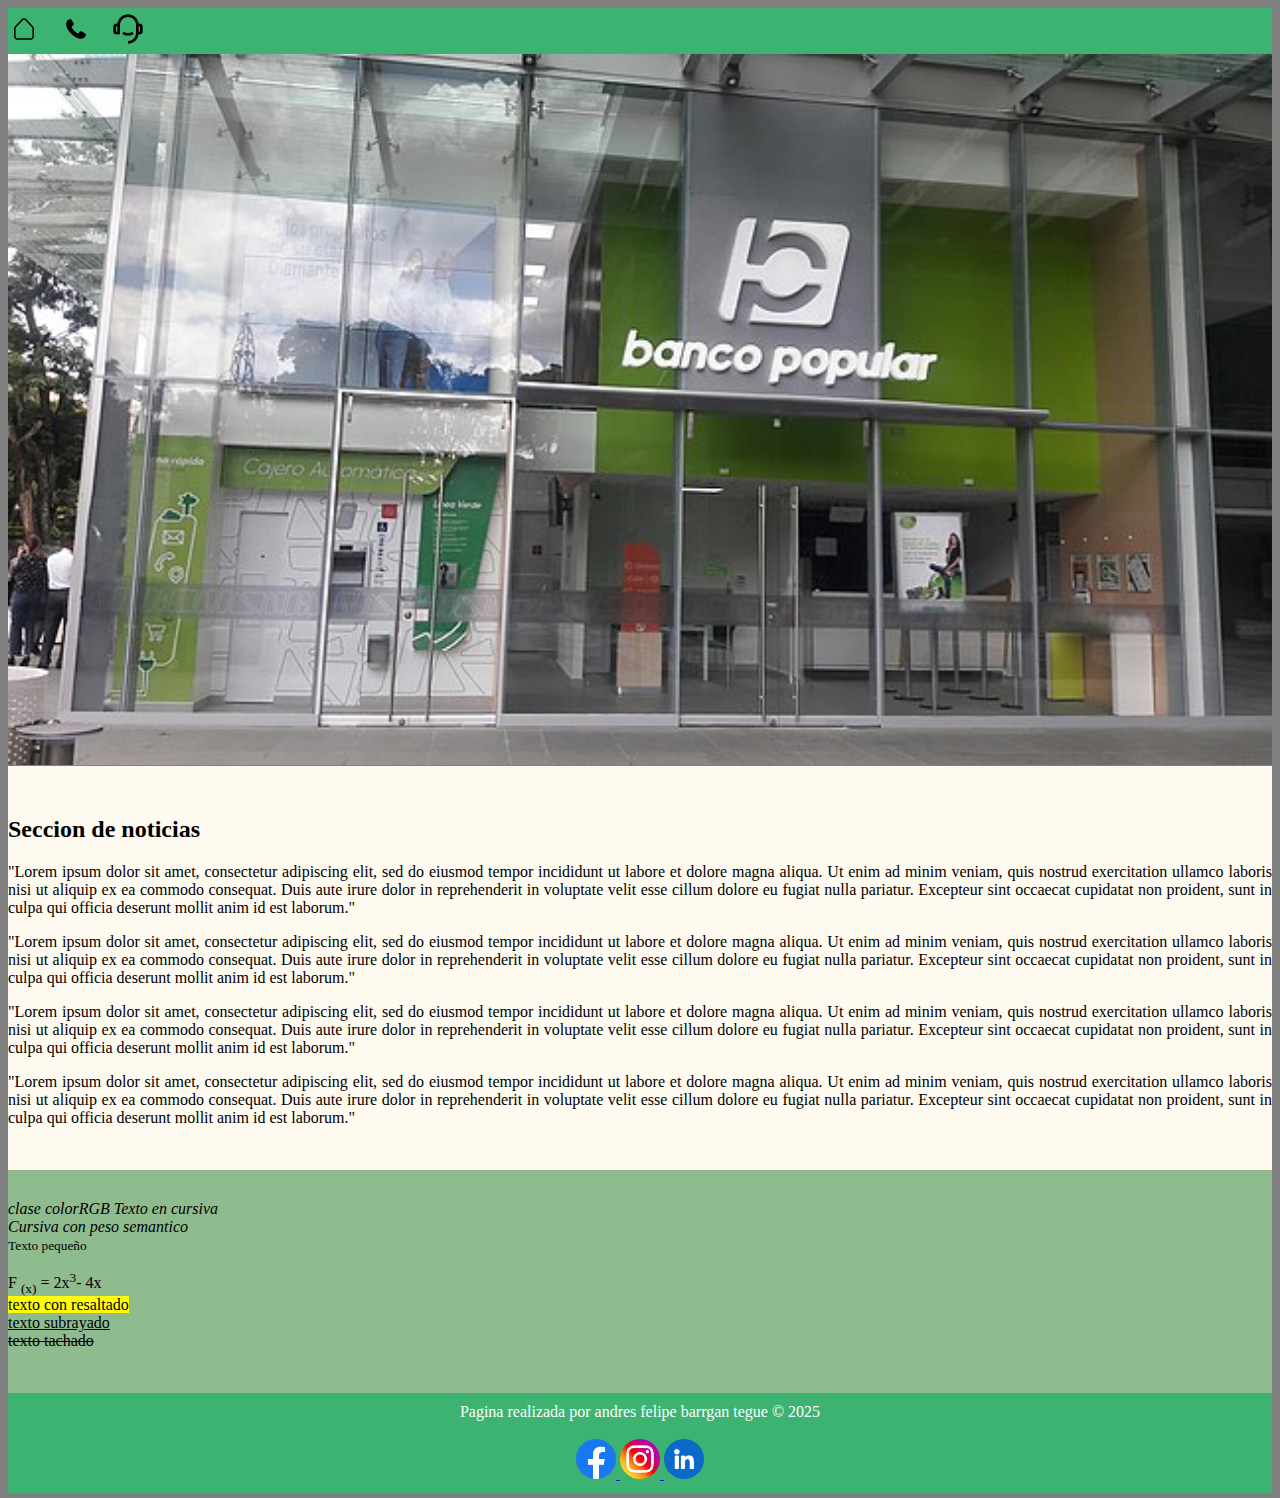
<file: index.html>
<!DOCTYPE html>
<html lang="en">
<head>
    <meta charset="UTF-8">
    <meta name="viewport" content="width=device-width, initial-scale=1.0">
    <link rel="stylesheet" href="css/style.css">
    <title>Banco popular</title>
</head>
<body>

    <div class="header">
        <a href="../Parcial-1/index.html">
            <img src="img/HouseIcon.png" alt="HouseIcon">
        </a>
        <a href="src/Contactos.html">
            <img src="img/btn contact.png" alt="contactIcon">
        </a>
        <a href="src/Servicios.html">
            <img src="img/btn servicios.png" alt="ServicesIcon">
        </a>
    </div>

    <div class="backgroungImage">
        <img src="img/principalImage.jpg" alt="bancoPopular">
    </div>

    <div class="text">
        <h2>Seccion de noticias</h2>
        <p> "Lorem ipsum dolor sit amet, consectetur adipiscing elit, sed do eiusmod 
            tempor incididunt ut labore et dolore magna aliqua. Ut enim ad minim veniam, 
            quis nostrud exercitation ullamco laboris nisi ut aliquip ex ea commodo consequat.
            Duis aute irure dolor in reprehenderit in voluptate velit esse cillum dolore eu fugiat nulla pariatur. 
            Excepteur sint occaecat cupidatat non proident, sunt in culpa qui officia deserunt mollit anim id est laborum."
        </p>

        <p>
            "Lorem ipsum dolor sit amet, consectetur adipiscing elit, sed do eiusmod 
            tempor incididunt ut labore et dolore magna aliqua. Ut enim ad minim veniam, 
            quis nostrud exercitation ullamco laboris nisi ut aliquip ex ea commodo consequat.
            Duis aute irure dolor in reprehenderit in voluptate velit esse cillum dolore eu fugiat nulla pariatur. 
            Excepteur sint occaecat cupidatat non proident, sunt in culpa qui officia deserunt mollit anim id est laborum."
        </p>

        <p>
            "Lorem ipsum dolor sit amet, consectetur adipiscing elit, sed do eiusmod 
            tempor incididunt ut labore et dolore magna aliqua. Ut enim ad minim veniam, 
            quis nostrud exercitation ullamco laboris nisi ut aliquip ex ea commodo consequat.
            Duis aute irure dolor in reprehenderit in voluptate velit esse cillum dolore eu fugiat nulla pariatur. 
            Excepteur sint occaecat cupidatat non proident, sunt in culpa qui officia deserunt mollit anim id est laborum."
        </p>

        <p>
            "Lorem ipsum dolor sit amet, consectetur adipiscing elit, sed do eiusmod 
            tempor incididunt ut labore et dolore magna aliqua. Ut enim ad minim veniam, 
            quis nostrud exercitation ullamco laboris nisi ut aliquip ex ea commodo consequat.
            Duis aute irure dolor in reprehenderit in voluptate velit esse cillum dolore eu fugiat nulla pariatur. 
            Excepteur sint occaecat cupidatat non proident, sunt in culpa qui officia deserunt mollit anim id est laborum."
        </p>
    </div>

    <div class="midtext">

        <i>clase colorRGB Texto en cursiva</i>
        <br>
        <em>Cursiva con peso semantico</em>
        <br>
        <small>Texto pequeño </small>
        <br>
        <p>F <sub>(x)</sub> = 2x<sup>3</sup>- 4x 
        <br>
        <mark>texto con resaltado</mark>
        <br>
        <ins>texto subrayado</ins>
        <br>
        <del>texto tachado</del>
        <br>

    </div>

    <div class="footer">
        <footer>
            Pagina realizada por andres felipe barrgan tegue © 2025
        </footer>
        <br>
        <a href="https://www.facebook.com/login">
            <img src="img/facebook.png" alt="facebookIcon">
        </a>
        <a href="https://www.instagram.com/">
            <img src="img/instagram.png" alt="instagramIcon">
        </a>
        <a href="https://co.linkedin.com/">
            <img src="img/linkedin.png" alt="linkedinIcon">
        </a>
    </div>
</body>
</html>
</file>
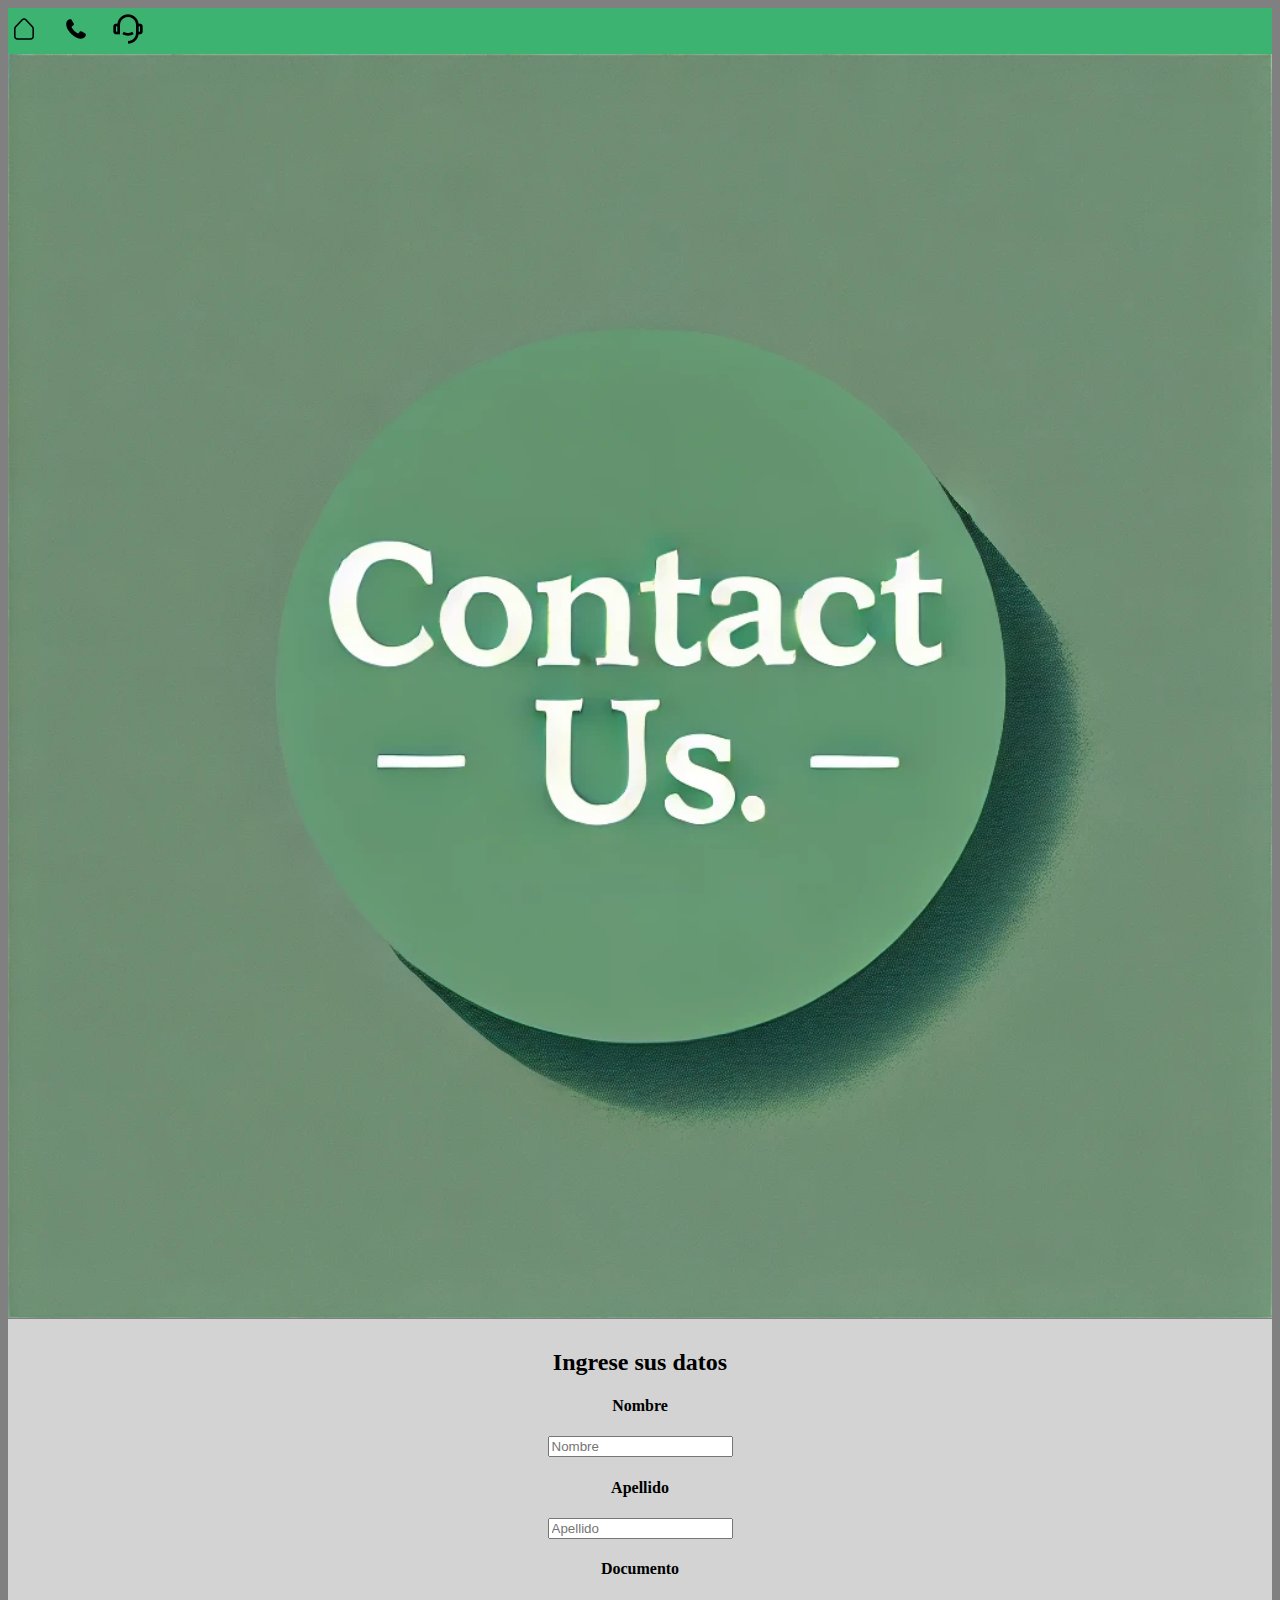
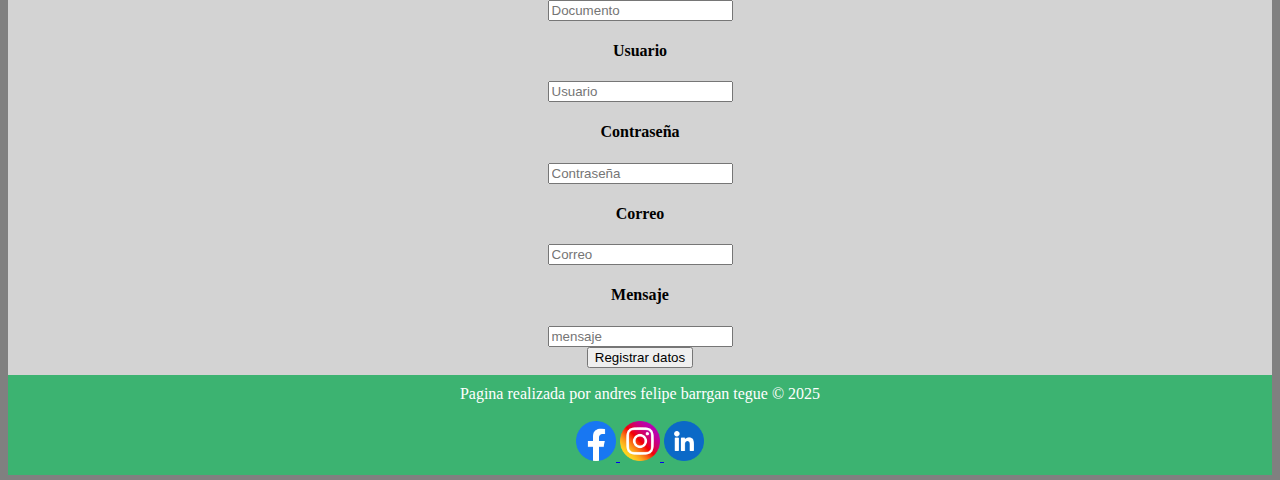
<file: src/Contactos.html>
<!DOCTYPE html>
<html lang="en">
<head>
    <meta charset="UTF-8">
    <meta name="viewport" content="width=device-width, initial-scale=1.0">
    <link rel="stylesheet" href="../css/contactStyle.css">
    <title>Contactos</title>
</head>
<body>
    <div class="header">
        <a href="../index.html">
            <img src="../img/HouseIcon.png" alt="HouseIcon">
        </a>
        <a href="../src/Contactos.html">
            <img src="../img/btn contact.png" alt="contactIcon">
        </a>
        <a href="../src/Servicios.html">
            <img src="../img/btn servicios.png" alt="ServicesIcon">
        </a>
    </div>

    <div class="backgroungImage">
        <img src="../img/contactUs.webp" alt="bancoPopular">
    </div>

   
    <div class="table">
        <h2>Ingrese sus datos</h2>
        <h4>Nombre</h4>
        <input type="text" placeholder="Nombre">
        <h4>Apellido</h4>
        <input type="text" placeholder="Apellido">
        <h4>Documento</h4>
        <input type="number" placeholder="Documento">
        <h4>Usuario</h4>
        <input type="text" placeholder="Usuario">
        <h4>Contraseña</h4>
        <input type="password" placeholder="Contraseña">
        <h4>Correo</h4>
        <input type="text" placeholder="Correo">
        <h4>Mensaje</h4>
        <input clas="mensajeInput" type="text" placeholder="mensaje">
        <br>
        <input type="submit" value="Registrar datos" onclick="alert('Datos registrados')">
    </div>

    <div class="footer">
        <footer>
            Pagina realizada por andres felipe barrgan tegue © 2025
        </footer>
        <br>
        <a href="https://www.facebook.com/login">
            <img src="../img/facebook.png" alt="HouseIcon">
        </a>
        <a href="https://www.instagram.com/">
            <img src="../img/instagram.png" alt="contactIcon">
        </a>
        <a href="https://co.linkedin.com/">
            <img src="../img/linkedin.png" alt="ServicesIcon">
        </a>
    </div>
</body>
</html>
</file>
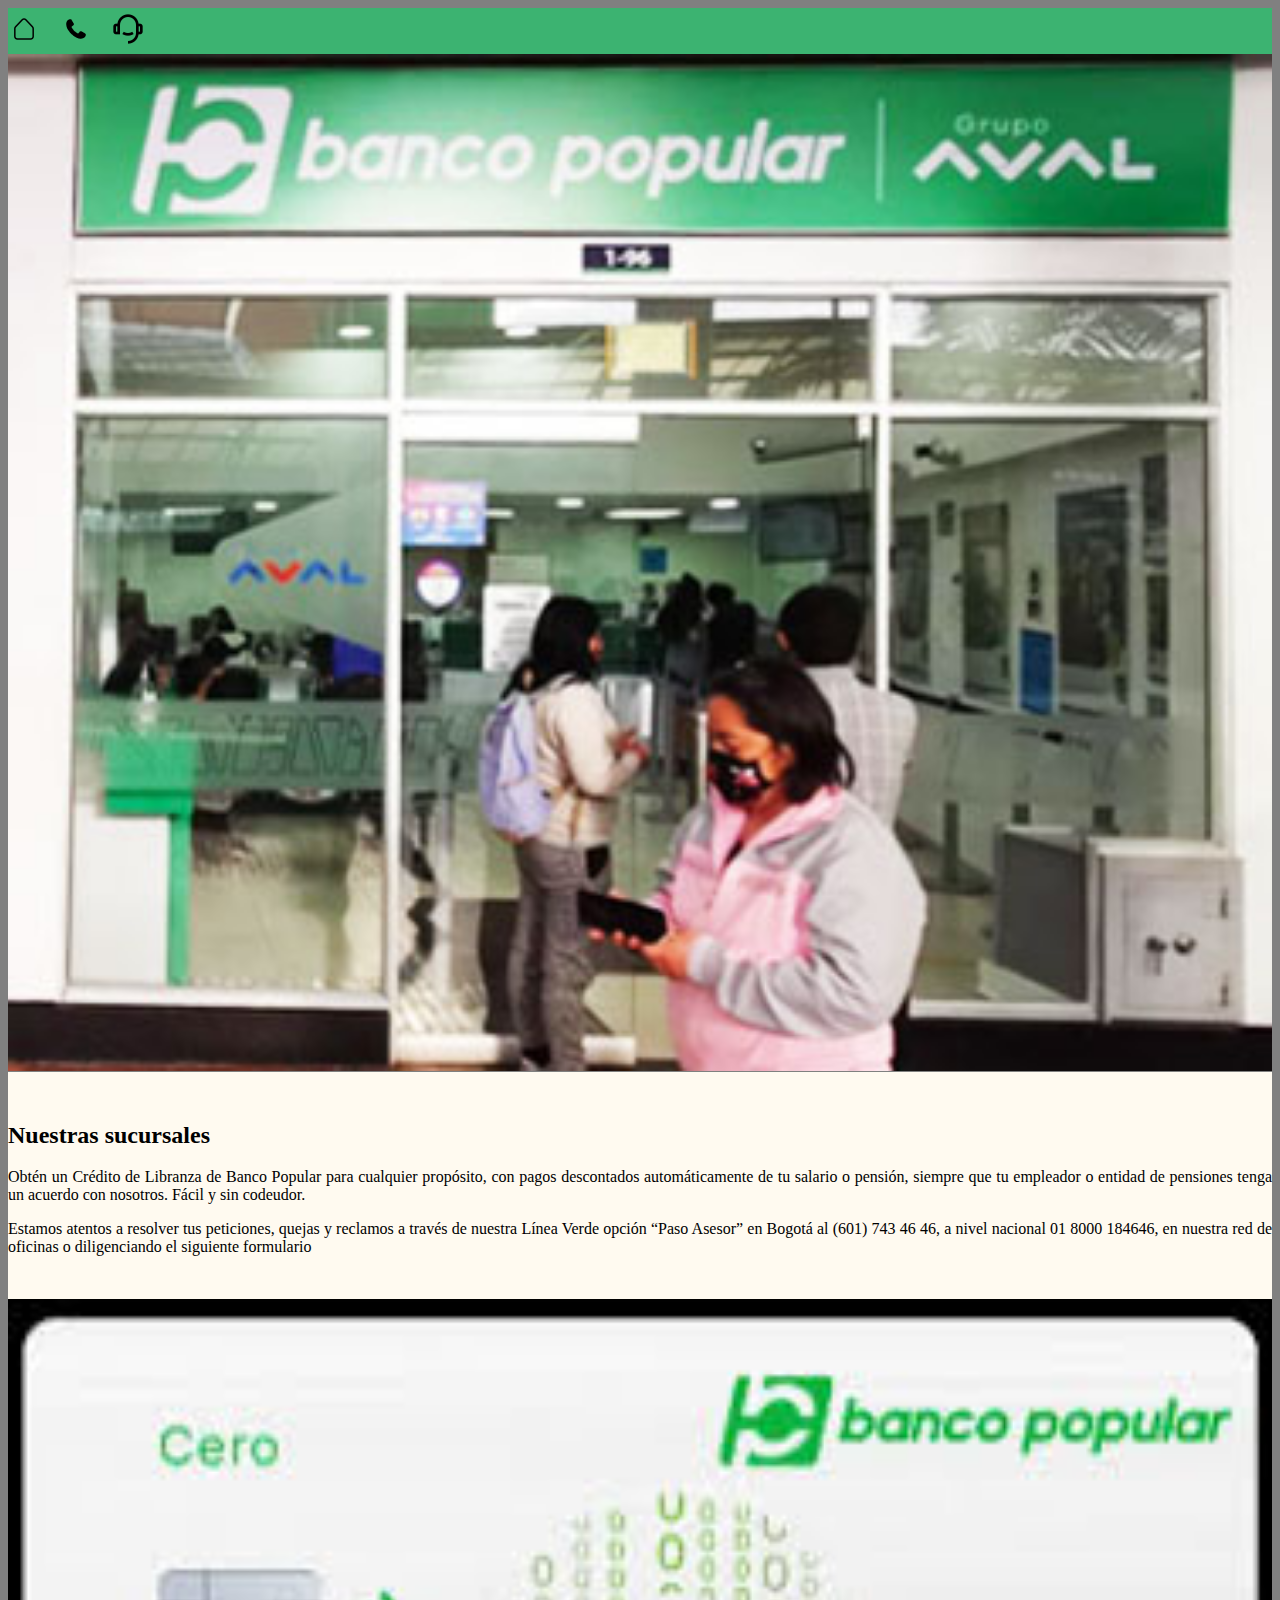
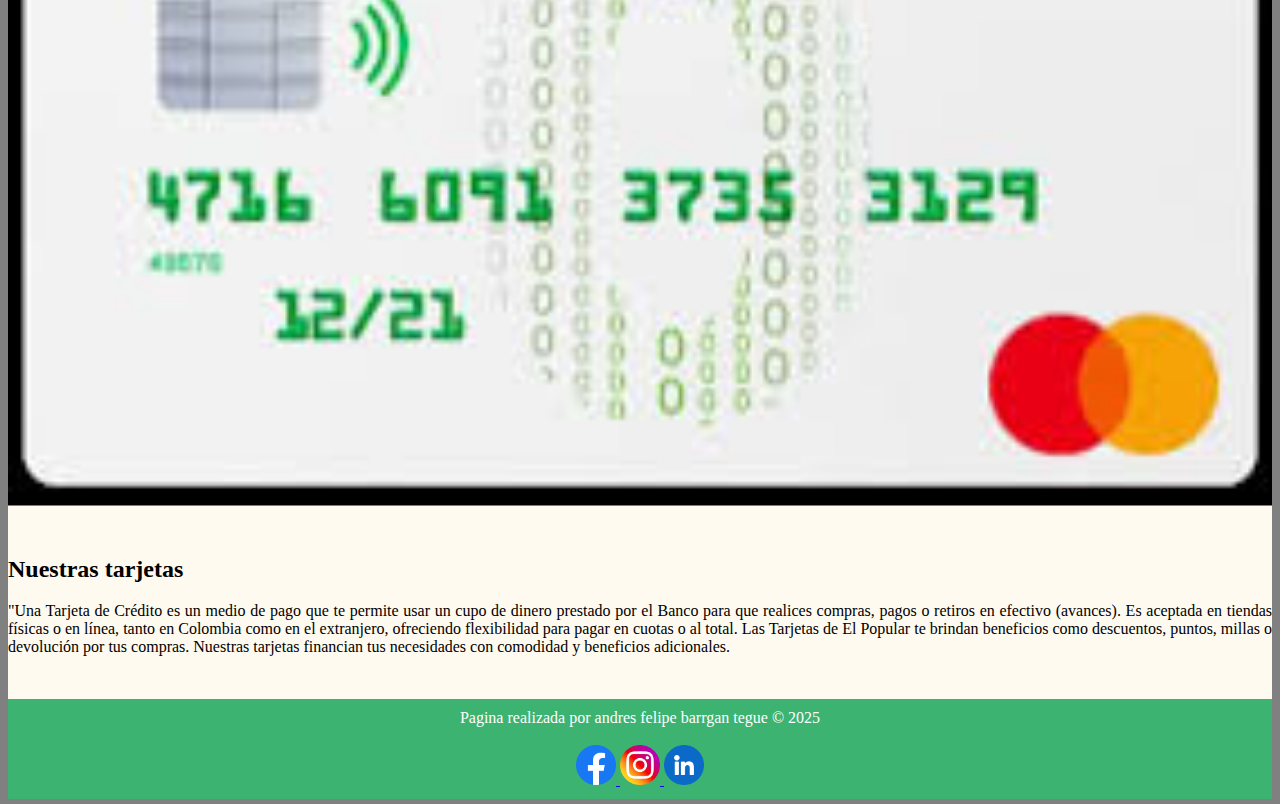
<file: src/Servicios.html>
<!DOCTYPE html>
<html lang="en">
<head>
    <meta charset="UTF-8">
    <meta name="viewport" content="width=device-width, initial-scale=1.0">
    <link rel="stylesheet" href="../css/serviceStyle.css">
    <title>Servicios</title>
</head>
<body>
    <div class="header">
        <a href="../index.html">
            <img src="../img/HouseIcon.png" alt="HouseIcon">
        </a>
        <a href="../src/Contactos.html">
            <img src="../img/btn contact.png" alt="contactIcon">
        </a>
        <a href="../src/Servicios.html">
            <img src="../img/btn servicios.png" alt="ServicesIcon">
        </a>
    </div>

    <div class="backgroungImage">
        <img src="../img/popular.jpg" alt="bancoPopular">
    </div>

    <div class="text">

        <h2>Nuestras sucursales</h2>
        <p>
            Obtén un Crédito de Libranza de Banco Popular para cualquier propósito, con pagos descontados automáticamente de tu salario o pensión, siempre que tu empleador o entidad de pensiones tenga un acuerdo con nosotros. Fácil y sin codeudor.
        </p>

        <p>
            Estamos atentos a resolver tus peticiones, quejas y reclamos a través de nuestra Línea Verde opción “Paso Asesor” en Bogotá al (601) 743 46 46, a nivel nacional 01 8000 184646, en nuestra red de oficinas o diligenciando el siguiente formulario
        </p>
    </div>

    <div class="backgroungImage1">
        <img src="../img/images (1).jpg" alt="bancoPopular">
    </div>

    <div class="text">

        <h2>Nuestras tarjetas</h2>
        <p> "Una Tarjeta de Crédito es un medio de pago que te permite usar un cupo de dinero prestado por el Banco para que realices compras, pagos o retiros en efectivo (avances). Es aceptada en tiendas físicas o en línea, tanto en Colombia como en el extranjero, ofreciendo flexibilidad para pagar en cuotas o al total. Las Tarjetas de El Popular te brindan beneficios como descuentos, puntos, millas o devolución por tus compras. Nuestras tarjetas financian tus necesidades con comodidad y beneficios adicionales.

        </p>
    </div>

    <div class="footer">
        <footer>
            Pagina realizada por andres felipe barrgan tegue © 2025
        </footer>
        <br>
        <a href="https://www.facebook.com/login">
            <img src="../img/facebook.png" alt="HouseIcon">
        </a>
        <a href="https://www.instagram.com/">
            <img src="../img/instagram.png" alt="contactIcon">
        </a>
        <a href="https://co.linkedin.com/">
            <img src="../img/linkedin.png" alt="ServicesIcon">
        </a>
    </div>
</body>
</html>
</file>
<file: css/style.css>
body{
    background-color: gray;
}

.header{
    background-color: mediumseagreen;
    height: auto;
    width: 100%;
    padding: 5px 0px; 
    display: flex;
    gap: 20px;
}

.backgroungImage, img{

    height: auto;
    width: 100%;
}

.text{
    background-color: floralwhite;
    height: auto;
    width: 100%;
    padding: 30px 0px;
    text-align: justify;
    margin: -3px auto ;
    max-width: auto;
}

.midtext{
    background-color: darkseagreen;
    height: auto;
    width: 100%;
    padding: 30px 0px;
    text-align: justify;
    margin: -3px auto ;
    max-width: auto;
}

.footer{
    background-color: mediumseagreen;
    color: white;
    height: auto;
    width: 100%;
    margin: -3px auto ;
    padding: 10px 0px; 
    text-align: center;

    img{
        height: 40px;
        width: 40px;
    }
}

.table{
    background-color: lightgray;
    width: 100%;
    padding: 10px 0px;
    text-align: center;
    margin: -3px auto ;
}
</file>
<file: css/contactStyle.css>
body{
    background-color: gray;
}

.header{
    background-color: mediumseagreen;
    height: auto;
    width: 100%;
    padding: 5px 0px; 
    display: flex;
    gap: 20px;
}

.backgroungImage, img{

    height: auto;
    width: 100%;
}

.text{
    background-color: floralwhite;
    height: auto;
    width: 100%;
    padding: 30px 0px;
    text-align: justify;
    margin: -3px auto ;
    max-width: auto;
}

.midtext{
    background-color: darkseagreen;
    height: auto;
    width: 100%;
    padding: 30px 0px;
    text-align: justify;
    margin: -3px auto ;
    max-width: auto;
}

.footer{
    background-color: mediumseagreen;
    color: white;
    height: auto;
    width: 100%;
    margin: -3px auto ;
    padding: 10px 0px; 
    text-align: center;

    img{
        height: 40px;
        width: 40px;
    }
}

.table{
    background-color: lightgray;
    width: 100%;
    padding: 10px 0px;
    text-align: center;
    margin: -3px auto ;
}
</file>
<file: css/serviceStyle.css>
body{
    background-color: gray;
}

.header{
    background-color: mediumseagreen;
    height: auto;
    width: 100%;
    padding: 5px 0px; 
    display: flex;
    gap: 20px;
}

.backgroungImage, img{

    height: auto;
    width: 100%;
}

.text{
    background-color: floralwhite;
    height: auto;
    width: 100%;
    padding: 30px 0px;
    text-align: justify;
    margin: -3px auto ;
    max-width: auto;
}

.midtext{
    background-color: darkseagreen;
    height: auto;
    width: 100%;
    padding: 30px 0px;
    text-align: justify;
    margin: -3px auto ;
    max-width: auto;
}

.footer{
    background-color: mediumseagreen;
    color: white;
    height: auto;
    width: 100%;
    margin: -3px auto ;
    padding: 10px 0px; 
    text-align: center;

    img{
        height: 40px;
        width: 40px;
    }
}
</file>
